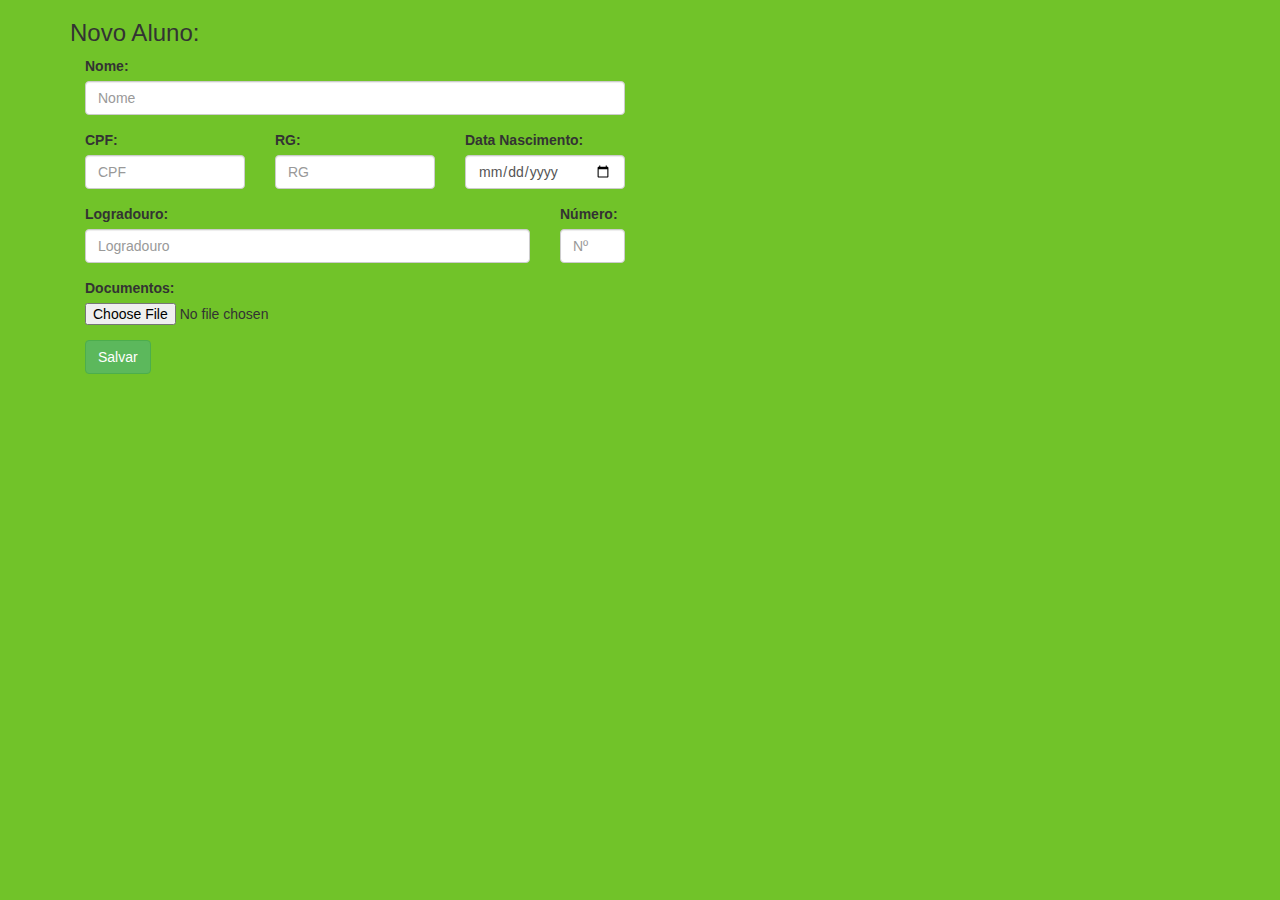
<file: formAluno.html>
<!DOCTYPE html>
<html lang="en">
<head>
    <meta charset="UTF-8">
    <meta name="viewport" content="width=device-width, initial-scale=1.0">
    <meta http-equiv="X-UA-Compatible" content="ie=edge">
    <link rel="stylesheet" href="lib/bootstrap/css/bootstrap.min.css">
    <link rel="stylesheet" href="https://maxcdn.bootstrapcdn.com/font-awesome/4.5.0/css/font-awesome.min.css">
    <link rel="stylesheet" type="text/css" href="lib/bootstrap/css/style.css"/>
    <script src="lib/jquery/jquery.min.js"></script>
    <title>Cadastro de Alunos</title>
</head>
<body>
    <section class="container">
        <div class="row">
        <div class="col-md-12">
        <h3>Novo Aluno:</h3>
        <div class="col-md-6">
        <form method="POST">
        <div class="form-group">
            <label>Nome: </label>
            <input type="text" class="form-control" id="nomeAluno" placeholder="Nome"/>
        </div>
        <div class="row">
                <div class="form-group col-md-4">
                    <label>CPF: </label>
                    <input type="text" class="form-control" id="cpfAluno" placeholder="CPF"/>
                </div>
                <div class="form-group col-md-4">
                    <label>RG: </label>
                    <input type="text" class="form-control" id="RGAluno" placeholder="RG"/>
                </div>
                <div class="form-group col-md-4">
                        <label>Data Nascimento: </label>
                        <input type="date" class="form-control" id="nascimentoAluno" placeholder="Data Nascimento"/>
                </div>
        </div>
            <div class="row">
                <div class="form-group col-md-10">
                    <label>Logradouro: </label>
                    <input type="text" class="form-control" id="logradouroAluno" placeholder="Logradouro"/>
                </div>
                <div class="form-group col-md-2">
                    <label>Número: </label>
                    <input type="number" class="form-control" id="numeroAluno" placeholder="Nº"/>
                </div>
            </div>
            <div class="form-group">
                <label>Documentos: </label>
                <input type="file" id="documentoAluno"/>
            </div>
            <button type="submit" class="btn btn-success">Salvar</button>
            </form>
        </div>
        </div>
        </div>
    </section>
</body>
</html>
</file>
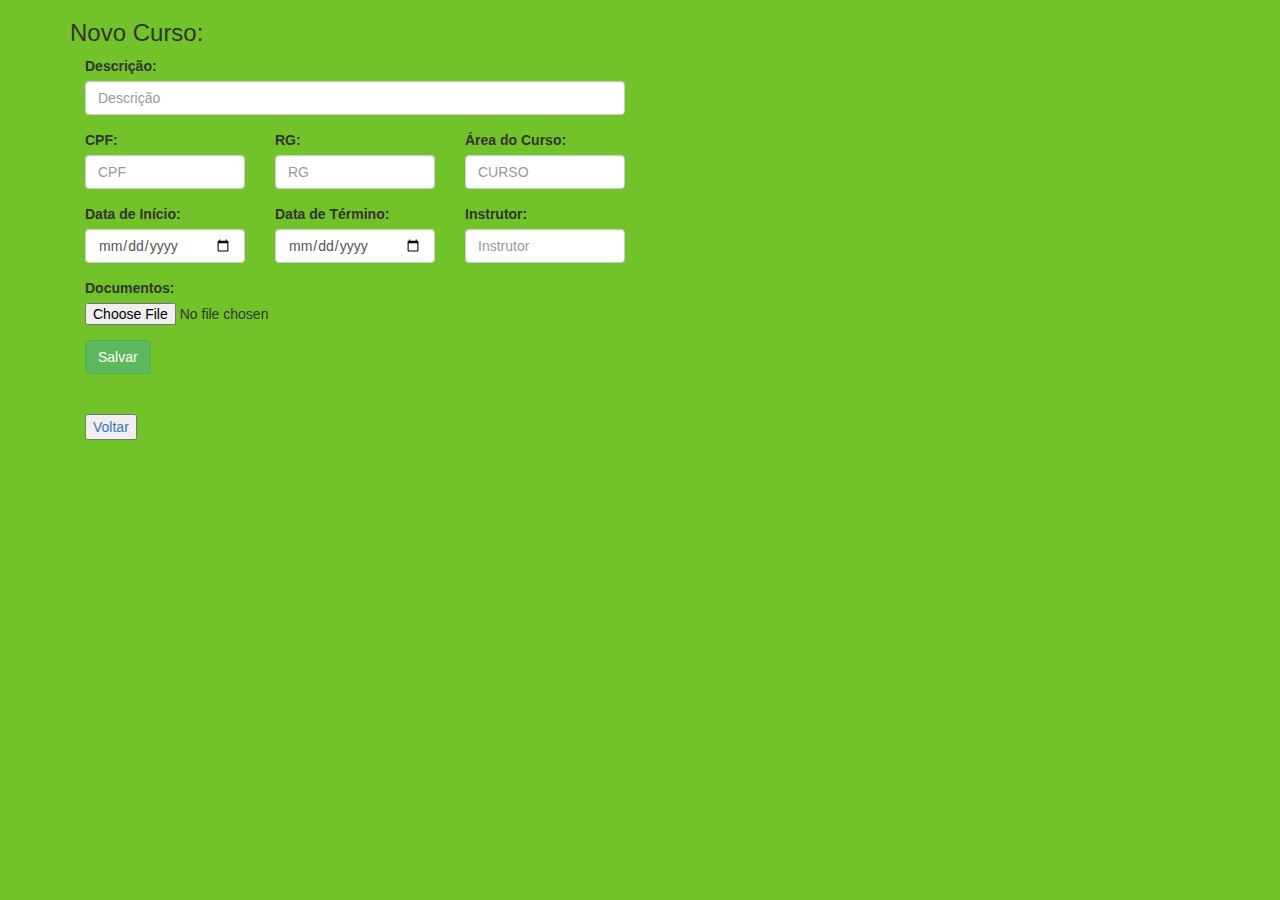
<file: formCurso.html>
<!DOCTYPE html>
<html lang="en">
<head>
    <meta charset="UTF-8">
    <meta name="viewport" content="width=device-width, initial-scale=1.0">
    <meta http-equiv="X-UA-Compatible" content="ie=edge">
    <link rel="stylesheet" href="lib/bootstrap/css/bootstrap.min.css">
    <link rel="stylesheet" href="https://maxcdn.bootstrapcdn.com/font-awesome/4.5.0/css/font-awesome.min.css">
    <link rel="stylesheet" type="text/css" href="lib/bootstrap/css/style.css"/>
    <script src="lib/jquery/jquery.min.js"></script>
    <title>Cadastro de Cursos</title>
</head>
<body>
    <section class="container">
        <div class="row">
        <div class="col-md-12">
        <h3>Novo Curso:</h3>
        <div class="col-md-6">
        <form method="POST">
        <div class="form-group">
            <label>Descrição: </label>
            <input type="text" class="form-control" id="descricaoCurso" placeholder="Descrição"/>
        </div>
        <div class="row">
                <div class="form-group col-md-4">
                    <label>CPF: </label>
                    <input type="text" class="form-control" id="cpfAluno" placeholder="CPF"/>
                </div>
                <div class="form-group col-md-4">
                    <label>RG: </label>
                    <input type="text" class="form-control" id="RGAluno" placeholder="RG"/>
                </div>
                <div class="form-group col-md-4">
                    <label>Área do Curso: </label>
                    <input type="text" class="form-control" id="areaCurso" placeholder="CURSO"/>
                </div>
        </div>
        <div class="row">
        		<div class="form-group col-md-4">
                        <label>Data de Início: </label>
                        <input type="date" class="form-control" id="inicioCurso"/>
                </div>
                <div class="form-group col-md-4">
                        <label>Data de Término: </label>
                        <input type="date" class="form-control" id="terminoCurso"/>
                </div>
                <div class="form-group col-md-4">
                		<label>Instrutor: </label>
                		<input type="text" class="form-control" id="instrutorCurso" placeholder="Instrutor">
                </div>
        </div>
            <div class="form-group">
                <label>Documentos: </label>
                <input type="file" id="documentoInstrutor"/>
            </div>
            <button type="submit" class="btn btn-success">Salvar</button>
            </br>
            </br>
            </br>
            <button> <a href="areaUsuario.html">Voltar</a></button>
            </form>
        </div>
        </div>
        </div>
    </section>
</body>
</html>
</file>
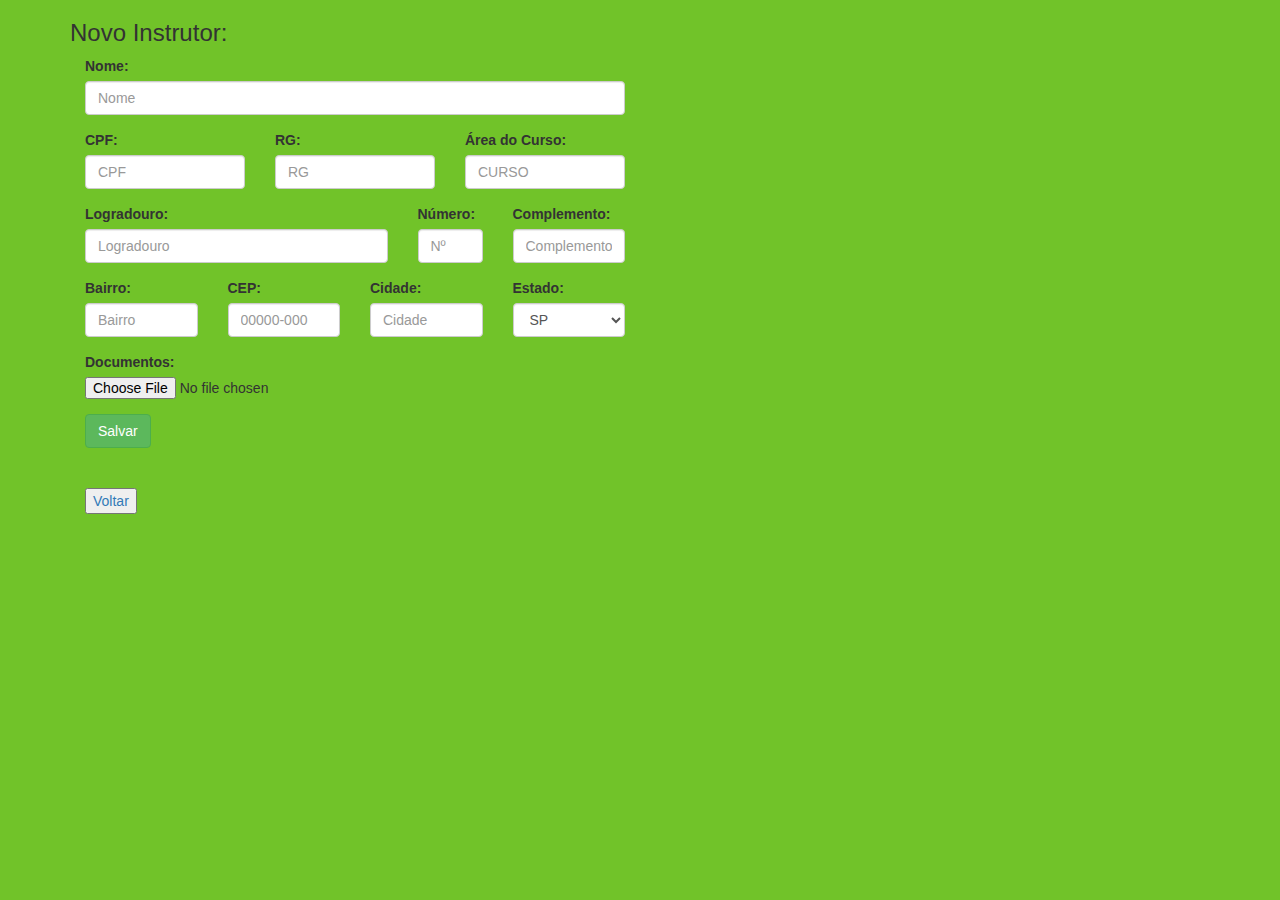
<file: formInstrutor.html>
<!DOCTYPE html>
<html lang="en">
<head>
    <meta charset="UTF-8">
    <meta name="viewport" content="width=device-width, initial-scale=1.0">
    <meta http-equiv="X-UA-Compatible" content="ie=edge">
    <link rel="stylesheet" href="lib/bootstrap/css/bootstrap.min.css">
    <link rel="stylesheet" href="https://maxcdn.bootstrapcdn.com/font-awesome/4.5.0/css/font-awesome.min.css">
    <link rel="stylesheet" type="text/css" href="lib/bootstrap/css/style.css"/>
    <script src="lib/jquery/jquery.min.js"></script>
    <title>Cadastro de Instrutores</title>
</head>
<body>
    <section class="container">
        <div class="row">
        <div class="col-md-12">
        <h3>Novo Instrutor:</h3>
        <div class="col-md-6">
        <form method="POST">
        <div class="form-group">
            <label>Nome: </label>
            <input type="text" class="form-control" id="nomeAluno" placeholder="Nome"/>
        </div>
        <div class="row">
                <div class="form-group col-md-4">
                    <label>CPF: </label>
                    <input type="text" class="form-control" id="cpfAluno" placeholder="CPF"/>
                </div>
                <div class="form-group col-md-4">
                    <label>RG: </label>
                    <input type="text" class="form-control" id="RGAluno" placeholder="RG"/>
                </div>
                <div class="form-group col-md-4">
                    <label>Área do Curso: </label>
                    <input type="text" class="form-control" id="areaCurso" placeholder="CURSO"/>
                </div>
        </div>
            <div class="row">
                <div class="form-group col-md-7">
                    <label>Logradouro: </label>
                    <input type="text" class="form-control" id="logradouroInstrutor" placeholder="Logradouro"/>
                </div>
                <div class="form-group col-md-2">
                    <label>Número: </label>
                    <input type="number" class="form-control" id="numeroInstrutor" placeholder="Nº"/>
                </div>
                <div class="form-group col-md-3">
                    <label>Complemento: </label>
                    <input type="text" class="form-control" id="complementoInstrutor" placeholder="Complemento"/>
                </div>
            </div>
             <div class="row">
                <div class="form-group col-md-3">
                    <label>Bairro: </label>
                    <input type="text" class="form-control" id="bairroInstrutor" placeholder="Bairro"/>
                </div>
                <div class="form-group col-md-3">
                    <label>CEP: </label>
                    <input type="number" class="form-control" id="cepInstrutor" placeholder="00000-000"/>
                </div>
                <div class="form-group col-md-3">
                    <label>Cidade: </label>
                    <input type="text" class="form-control" id="cidadeInstrutor" placeholder="Cidade"/>
                </div>
                <div class="form-group col-md-3">
                    <label>Estado: </label>
                    <select id="cbCidade" class="form-control" id="estadoInstrutor"/>
                    <option>SP</option>
				    <option>MG</option>
				    <option>RJ</option>
				    <option>ES</option>
					</select>
                </div>
            </div>
            <div class="form-group">
                <label>Documentos: </label>
                <input type="file" id="documentoInstrutor"/>
            </div>
            <button type="submit" class="btn btn-success">Salvar</button>
            </br>
            </br>
            </br>
            <button> <a href="areaUsuario.html">Voltar</a></button>
            </form>
        </div>
        </div>
        </div>
    </section>
</body>
</html>
</file>
<file: lib/bootstrap/css/style.css>
@charset "UTF-8";

body{
	background-color: #71C329 !important;
	margin: 0;
	font-family: Helvetica;	
}

footer h1{
	text-transform: uppercase;
    font-size: 18px;
	color: #FFFFFF;
}

footer hr{
	margin-top: 20px;
    margin-bottom: 20px;
    border: 0;
    border-top: 1px solid #FFFFFF;
}

footer p, span, i{
	color: #FFFFFF;
}


footer .icones-sociais{
	justify-content: row;
}

footer{
	background-color: #2E2E2E;
	padding: 5px;
	margin-top: 0px;
}

footer address, footer .tel {
	margin-bottom: 8px !important;
	color: #FFFFFF;
}

div .container{
	
	padding-top: 0px;
}

.containerOsindicato{
	
    margin-top: 150px;
    padding-right: 15px;
    padding-left: 15px;
    margin-right: auto;
    margin-left: auto;
    text-align: -webkit-center;

}

.containerAssociese{
	margin-top: 150px;
}

.container-carrossel{
	margin-top: 135px;
}

.container-cotacoes{
	margin-top: 150px;
}

.container-cursos{
	margin-top: 150px;
}

.containerGaleria{
	margin-top: 150px;
}

div .carousel-inner h3{
	text-align: center;
	font-size: 400%;
	padding-top: 100px;
}

div .carousel-inner p{
	text-align: center;
	font-size: 200%;
	padding-top: 110px;
}

div .carousel-inner {
	position: relative;
	
	box-shadow: 1px 1px 4px black/*vertical/horizontal/espalhamento/cor*/
	
}


div.carousel-inner figcaption {/* figcaption é "filho" de figure*/
	opacity: 1; /* esconde a legenda */
	position: absolute;/* posição absoluta dentro da borda*/
	top:0px;
	background-color: rgba(0,0,0,.4);/* fundo legenda*/
	color: white;/* cor letra */
	width: 100%;/* fundo vai ocupar todo o espaço */
	height: 100%;
	padding: 10px;/* espaço da legenda*/
	box-sizing: border-box;/* cria um box dentro da borda */
	transition: opacity 1s;/* define o tempo de transição da opacidade */
}

div.carousel-inner:hover figcaption {/* hover dispara classe especifica ao passar o mouse sobre o objeto */
	opacity: 1;
	
}

.imagem{
	margin: auto;
	width: 100%;
	max-height: 600px;
}


footer img{
	padding-top: 20px;
	width: 120px;
}

header{

	position: relative;
	background-color: #088A29;
	background-position: 0px 0px;
	height: 135px;	
}

.carousel-inner {
    margin-bottom: -20px;
}

.logotipo{
	width: 100px;
    height: 100px;
    margin-top: 28px;
    margin-left: 2%;
}

header .container {
	
	width: 100%;
	height: 10px;
}

.navbar-formCursos{
	margin-top: -75px;
	width: 90%;
	margin-left:960px;
}

.navbar-formGaleria{
	margin-top: 30px;
	width: 40%;
	margin-left:400px;
}

.container-fluid {
	
    padding-right: 15px;
    padding-left: 15px;
    margin-right: auto;
    margin-left: auto;
    margin-top: 40px;
}



header .header-orange {

	background-color: #EE7621;
	background-position: 0px 0px;
	height: 20px;
	
}

nav li a{
	color: white;
	font-size: 16px;
}

.navbar-right {
    float: left !important;
    margin-left: 100px;
}

.menuRodape .linksRodape a {
	padding: 2px 0;
}

.copyright p{
	width: 100%;
	text-align: center;
}

header img{
	position: absolute;	
	width: 100px;
	height: 100px;
	margin-top: 10px;
	margin-left: 3%;
}

.cot{
	margin-bottom: 20px;
}

#frm-mensagem{
	margin-bottom: 20px;
}

#estatisticas {
	background-color: #f39c12;
	width: 100%;
	height: 200px;
	text-align: center;
	clear: both;
}

#estatisticas p {
	color: #FDE092;
	text-transform: uppercase;
	font-family: 'OpenSans-Light';
	font-size: 58px;
	margin-top: 36px;
}
#estatisticas p small {
	color: #fff;
	font-size: 24px;
	display: block;
}

.nav-paginas {
	margin-left: 5%;
}

.na-cotacoes .na-tabela {
	margin-top: 20px;
	width:100% !important;
}

.cotacoes {
	margin-top: 20px;
}

.cotacoes .btn-group{
	margin-left: 15%;
}

.div-cotacao{
	display: none;
}

.panel{
	text-align: center;
}

.panel .panel-heading{
	font-size: 30px;
}

/*FORMULÁRIOS*/
.forms{
	margin: auto;
}

/* Telefones em landscape e abaixo */
@media (max-width: 480px) { 
	header{
		height: 220px;
	}

	.logotipo{
		left: 32%;
	}

	.mapa{
		display: none;
	}

 }
/* Telefone em landscape a tablet em portrait */
@media (max-width: 767px) { 
	header{
		height: 460px;
	}
	.logotipo{
		display:block;
		left: 35%;
	}

	#estatisticas {
		height: 500px;
		margin-bottom: -133px;
	}

	.mapa{
		display: none;
	}

	header .header-orange {
		height: 85px;
	}

 }
/* tablet em portrait a landscape e desktop */
@media (min-width: 768px) and (max-width: 979px) { 
	header{
		height: 220px;
	}

 }
/* Desktop grande */
@media (min-width: 1200px) { 
 }
</file>
